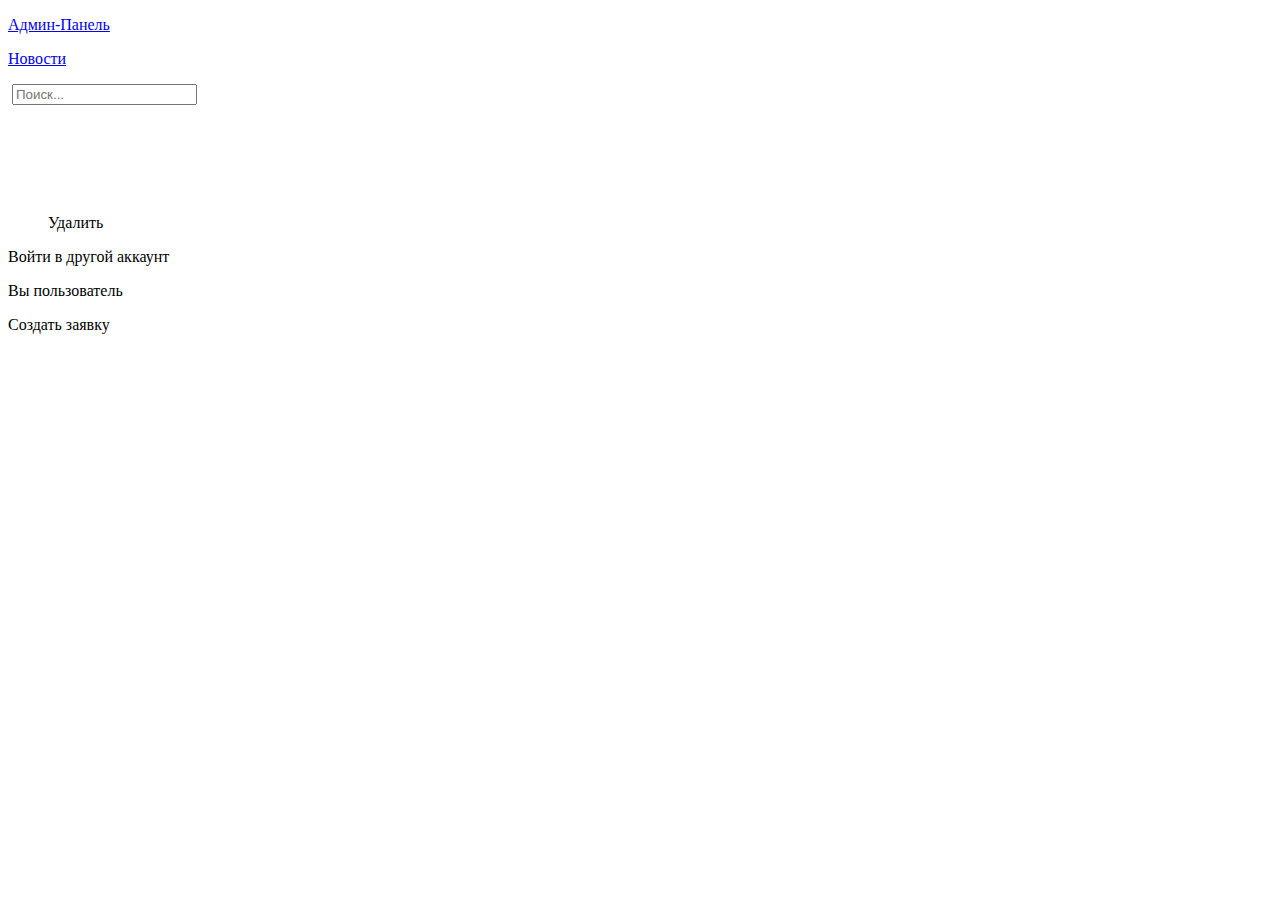
<file: src/main/resources/templates/index.html>
<!DOCTYPE html>
<html lang="en">
<head>
    <meta charset="UTF-8">
    <meta name="viewport" content="width=device-width, initial-scale=1.0">
    <title>Все новости</title>
    <link rel="preconnect" href="https://fonts.googleapis.com">
    <link rel="preconnect" href="https://fonts.gstatic.com" crossorigin>
    <link href="https://fonts.googleapis.com/css2?family=Inter:wght@100;200;300;400;500;600;700;800;900&display=swap"
          rel="stylesheet">
    <link rel="stylesheet" th:href="@{/css/global.css}">
</head>
<style>
    input:not(:placeholder-shown), .form-block input:focus {
        color: black;
        border: 1px solid transparent;
    }

    ul {
        list-style: none;
    }
</style>
<body>

<section>
    <div class="container">
        <div class="object_wrapper">
            <div class="object_wrapper-top">
                <div class="object_wrapper-top-left">
                    <a href="#">
                        <p th:if="${#authorization.expression('hasAuthority(''Администратор'')')}">Админ-Панель</p>
                        <p th:if="${#authorization.expression('hasAuthority(''Пользователь'')')}">Новости</p>
                    </a>

                </div>
                <div class="object_wrapper-top-right">
                    <div class="search">
                        <img th:src="@{/images/search.svg}">
                        <input type="search" placeholder="Поиск...">
                    </div>
                    <ul>
                        <li><img th:src="@{/images/setting.svg}"></li>
                        <li><img th:src="@{/images/folder.svg}"></li>
                        <li><img th:src="@{/images/send.svg}"></li>
                        <li><img th:src="@{/images/user.svg}"></li>
                    </ul>
                </div>
            </div>
            <div class="object_wrapper_blocks">
                <ul class="allObject">
                    <li th:each="news : ${newsList}">
                        <h1 th:text="${news.title}"></h1>
                        <div class="line"></div>
                        <p th:text="${news.content}"></p>
                        <a th:href="@{/news/delete/{id}(id = ${news.id})}" th:if="${#authorization.expression('hasAuthority(''Администратор'')')}" class="delete_btn">Удалить</a>
                    </li>
                </ul>
            </div>
        </div>
        <div class="object_bottom">
            <div class="object_bottom-left">
                <a th:href="@{/logout}">Войти в другой аккаунт</a>
                <p th:text="${'Ваша роль: ' + user.roles}">Вы пользователь</p>
            </div>
            <div class="object_bottom-right">
                <a th:href="@{/news/create}" th:if="${#authorization.expression('hasAuthority(''Администратор'')')}">Создать заявку</a>
            </div>
        </div>
    </div>
</section>

</body>
</html>
</file>
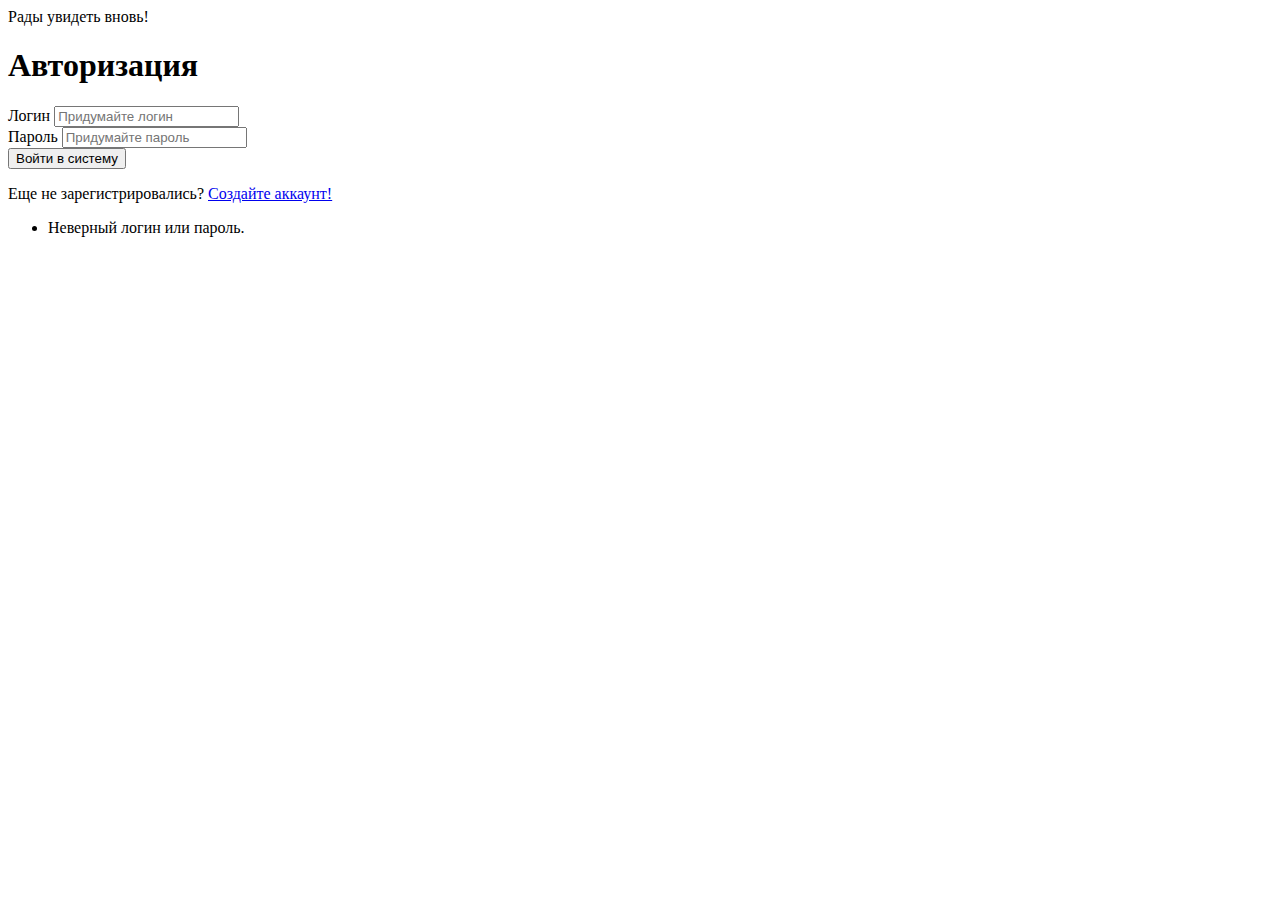
<file: src/main/resources/templates/auth.html>
<!DOCTYPE html>
<html lang="en">
<head>
    <meta charset="UTF-8">
    <meta name="viewport" content="width=device-width, initial-scale=1.0">
    <title>Регистрация</title>
    <link rel="preconnect" href="https://fonts.googleapis.com">
    <link rel="preconnect" href="https://fonts.gstatic.com" crossorigin>
    <link href="https://fonts.googleapis.com/css2?family=Inter:wght@100;200;300;400;500;600;700;800;900&display=swap"
          rel="stylesheet">
    <link rel="stylesheet" th:href="@{/css/global.css}">
</head>
<body>
<div class="container">
    <div class="form-wrapper">
        <span class="split left"></span>
        <span class="split right"></span>

        <div class="form-container">

            <div class="form-top">
                <span>Рады увидеть вновь!</span>
                <h1 class="form_title">Авторизация</h1>
            </div>

            <form action="/login" method="post">
                <div class="form__inner-auth">
                    <div class="form-block">
                        <label for="username">Логин</label>
                        <input type="text" id="username" name="username" placeholder="Придумайте логин" required>
                    </div>
                    <div class="form-block">
                        <label for="password">Пароль</label>
                        <input type="password" id="password" name="password" placeholder="Придумайте пароль" required>
                    </div>
                </div>

                <div class="form-block-btn">
                    <button type="submit">Войти в систему</button>
                    <p>Еще не зарегистрировались? <a href="/registration">Создайте аккаунт!</a></p>
                </div>
            </form>

            <div th:if="${param.error}">
                <ul class="error">
                    <li>Неверный логин или пароль.</li>
                </ul>
            </div>
        </div>
    </div>
</div>
</body>
</html>
</file>
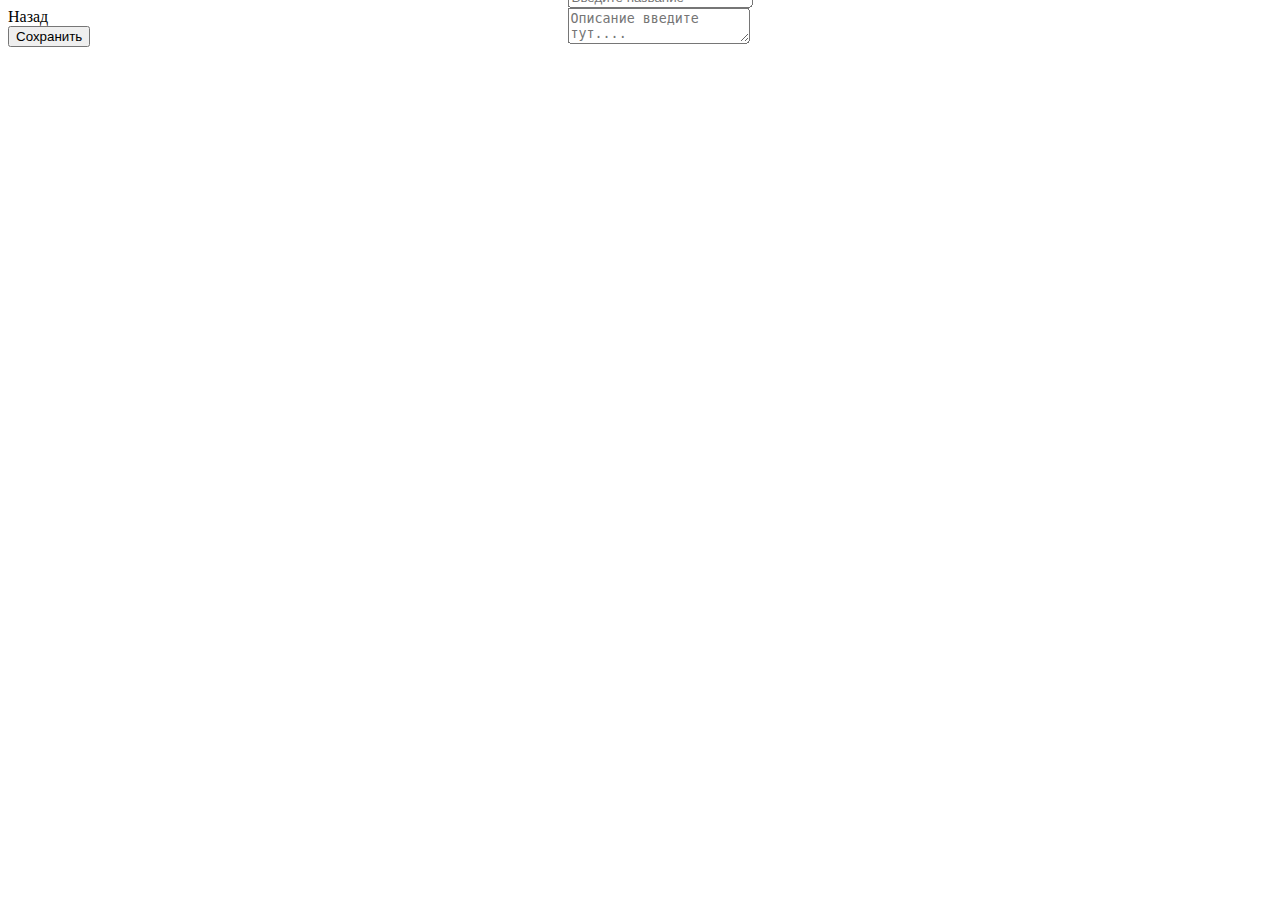
<file: src/main/resources/templates/create.html>
<!DOCTYPE html>
<html lang="en">
<head>
    <meta charset="UTF-8">
    <meta name="viewport" content="width=device-width, initial-scale=1.0">
    <title>Все новости</title>
    <link rel="preconnect" href="https://fonts.googleapis.com">
    <link rel="preconnect" href="https://fonts.gstatic.com" crossorigin>
    <link href="https://fonts.googleapis.com/css2?family=Inter:wght@100;200;300;400;500;600;700;800;900&display=swap"
          rel="stylesheet">
    <link rel="stylesheet" th:href="@{/css/global.css}">
</head>
<style>
    input:not(:placeholder-shown), .form-block input:focus {
        color: black;
        border: 1px solid transparent;
    }

    ul {
        list-style: none;
    }

    .allObject {
        position: absolute;
        top: 50%;
        left: 50%;
        transform: translate(-50%, -50%);
        grid-template-columns: unset;
        margin-top: 0;
    }
</style>
<body>

<section>
    <form th:action="@{/news/save}" th:object="${news}" method="post">
        <div class="container">

            <div class="object_wrapper" style="position:relative;">
                <div class="object_wrapper-top">
                    <a th:href="@{/}">Назад</a>
                </div>
                <div class="object_wrapper_blocks">
                    <ul class="allObject">
                        <li>
                            <input type="text" id="title" th:field="*{title}" class="form-control" required
                                   placeholder="Введите название">
                            <div class="line"></div>

                            <textarea id="content" th:field="*{content}" required
                                      placeholder="Описание введите тут...."></textarea>
                        </li>
                    </ul>
                </div>
            </div>

            <div class="object_bottom">
                <div class="object_bottom-left">

                </div>
                <div class="object_bottom-right">
                    <button type="submit">Сохранить</button>
                </div>
            </div>
        </div>
    </form>
</section>

</body>
</html>
</file>
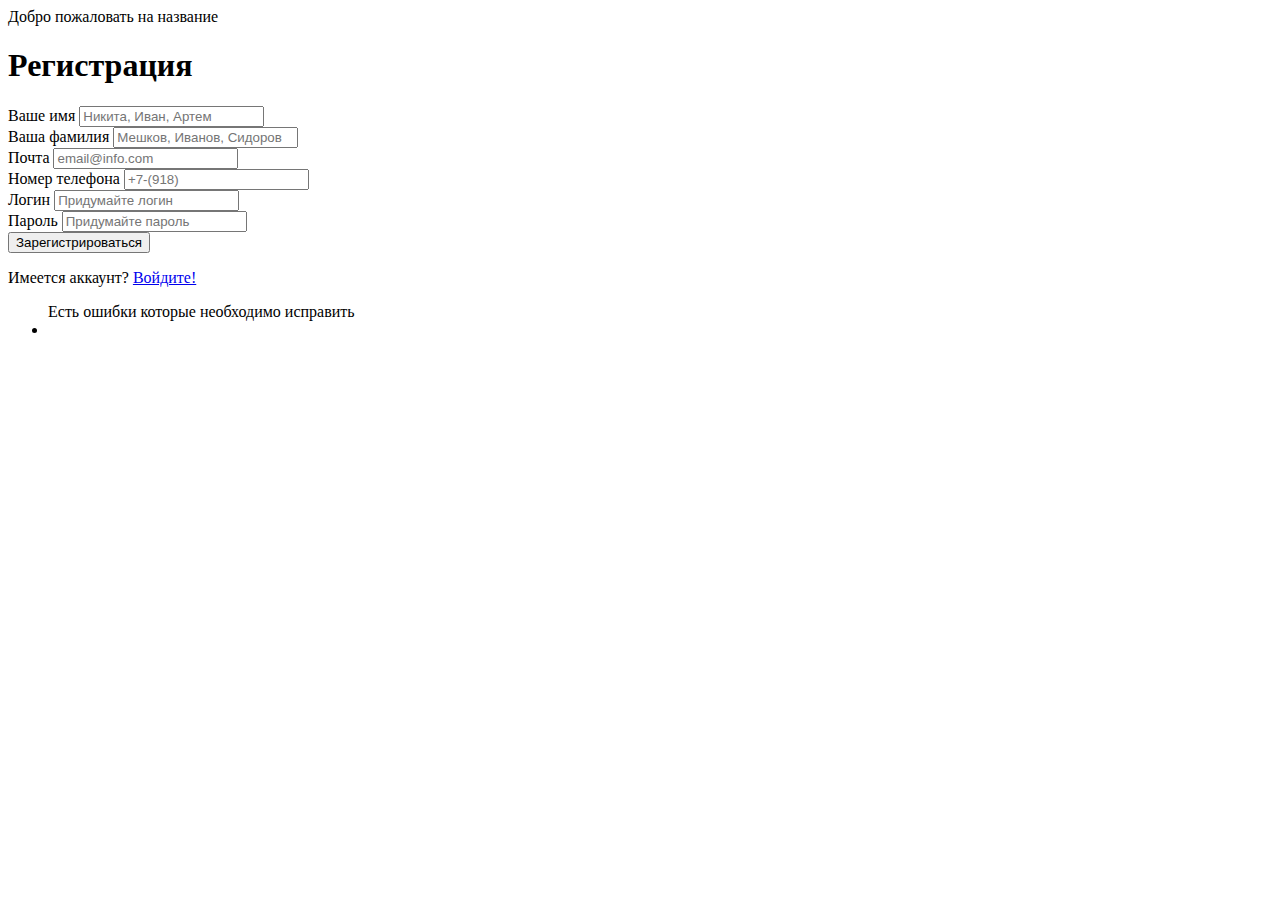
<file: src/main/resources/templates/reg.html>
<!DOCTYPE html>
<html lang="en">
<head>
    <meta charset="UTF-8">
    <meta name="viewport" content="width=device-width, initial-scale=1.0">
    <title>Регистрация</title>
    <link rel="preconnect" href="https://fonts.googleapis.com">
    <link rel="preconnect" href="https://fonts.gstatic.com" crossorigin>
    <link href="https://fonts.googleapis.com/css2?family=Inter:wght@100;200;300;400;500;600;700;800;900&display=swap"
          rel="stylesheet">
    <link rel="stylesheet" th:href="@{/css/global.css}">
</head>
<body>
<div class="container">
    <div class="form-wrapper">
        <span class="split left"></span>
        <span class="split right"></span>

        <div class="form-container">

            <div class="form-top">
                <span>Добро пожаловать на название</span>
                <h1 class="form_title">Регистрация</h1>
            </div>

            <form action="/registration/save" method="post">
                <div class="form__inner">
                    <div class="form-block">
                        <label for="name">Ваше имя</label>
                        <input type="text" id="name" name="name" placeholder="Никита, Иван, Артем" required>
                    </div>
                    <div class="form-block">
                        <label for="surname">Ваша фамилия</label>
                        <input type="text" id="surname" name="surname" placeholder="Мешков, Иванов, Сидоров" required>
                    </div>
                    <div class="form-block">
                        <label for="email">Почта</label>
                        <input type="email" id="email" name="email" placeholder="email@info.com" required>
                    </div>
                    <div class="form-block">
                        <label for="number">Номер телефона</label>
                        <input type="text" id="number" name="number" placeholder="+7-(918)" required>
                    </div>
                    <div class="form-block">
                        <label for="username">Логин</label>
                        <input type="text" id="username" name="username" placeholder="Придумайте логин" required>
                    </div>
                    <div class="form-block">
                        <label for="password">Пароль</label>
                        <input type="password" id="password" name="password" placeholder="Придумайте пароль" required>
                    </div>
                </div>

                <div class="form-block-btn">
                    <button type="submit">Зарегистрироваться</button>
                    <p>Имеется аккаунт? <a href="/login">Войдите!</a></p>
                </div>
            </form>

            <div th:if="${errors != null}">
                <ul class="error">
                    Есть ошибки которые необходимо исправить
                    <li th:each="error : ${errors}" th:text="${error.defaultMessage}"></li>
                </ul>
            </div>
        </div>
    </div>
</div>
</body>
</html>
</file>
